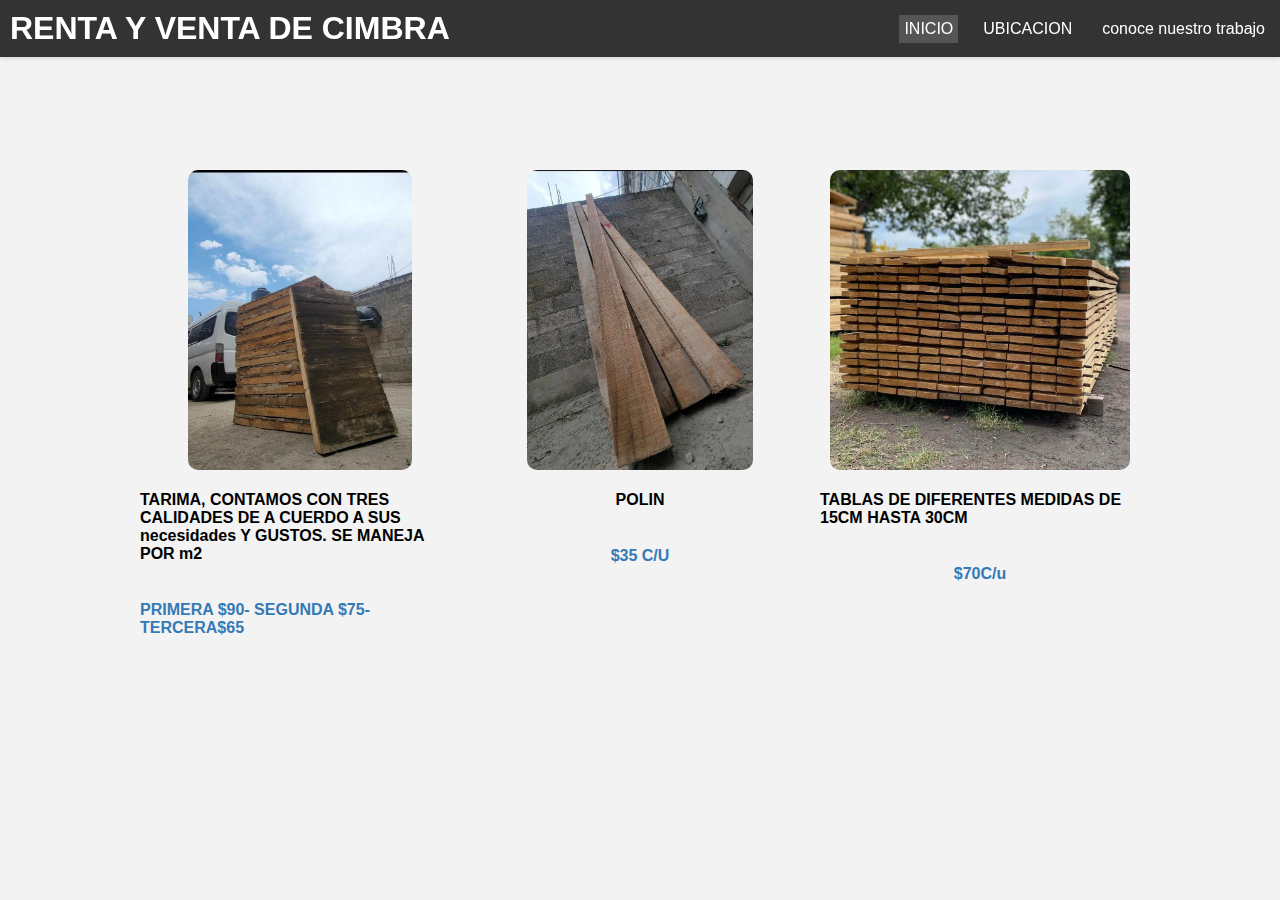
<file: pagina 1.html>
<head>
    <style>
      body {
        background-color: #dddddd5b; /* set the background color to a shade of gray */
      }
    </style>
  </head>
<title>Menu</title>
  <style>
    body {
      margin: 0;
      padding: 0;
      font-family: Arial, sans-serif;
    }
    nav {
      display: flex;
      justify-content: space-between;
      align-items: center;
      background-color: #333;
      color: #fff;
      padding: 10px;
      position: fixed;
      top: 0;
      left: 0;
      right: 0;
      z-index: 100;
      box-shadow: 0 2px 4px rgba(0, 0, 0, 0.1);
    }
    nav a {
      color: #fff;
      text-decoration: none;
      padding: 5px;
      transition: background-color 0.3s ease;
    }
    nav a:hover {
      background-color: #555;
    }
    nav a.active {
      background-color: #555;
    }
    .logo {
      font-size: 2rem;
      font-weight: bold;
    }
    .menu {
      display: flex;
      align-items: center;
    }
    .menu a {
      margin-left: 20px;
    }
    .menu a:first-child {
      margin-left: 0;
    }
    main {
      padding: 80px 0;
    }
  </style>
</head>
<body>
  <nav>
    <div class="logo">RENTA Y VENTA DE CIMBRA</div>
    <div class="menu">
      <a href="INDEX.HTML" class="active">INICIO</a>
      <a href="pagina4.html">UBICACION</a>
      <a href="pagina6.html">conoce nuestro trabajo</a>
    </div>
  </nav>
  <main>
    <!-- Your main content goes here -->
  </main>
  <!DOCTYPE html>
<html>
    
<!-- HTML -->
<link rel="stylesheet" type="text/css" href="style1.css">

<div class="product-row">
    <div class="product">
      <div class="image-container">
        <img src="tarimas.jpeg" alt="Product 1">
      </div>
      <h4>TARIMA, CONTAMOS CON TRES CALIDADES DE A CUERDO A SUS necesidades Y GUSTOS. SE MANEJA POR m2</h4>
      <p class="price">PRIMERA $90- SEGUNDA $75- TERCERA$65</p>
    </div>
    <div class="product">
      <div class="image-container">
        <img src="POLIN.jpeg" alt="Product 2">
      </div>
      <h4>POLIN</h4>
      <p class="price">$35 C/U</p>
    </div>
    <div class="product">
      <div class="image-container">
        <img src="TABLA.jpeg" alt="Product 3">
      </div>
      <h4>TABLAS DE DIFERENTES MEDIDAS DE 15CM HASTA 30CM</h4>
      <p class="price">$70C/u</p>
      <link rel="stylesheet" type="text/css" href="style1.css">
    </div>
  </div>
  

</html>
</body>
</html>
</file>
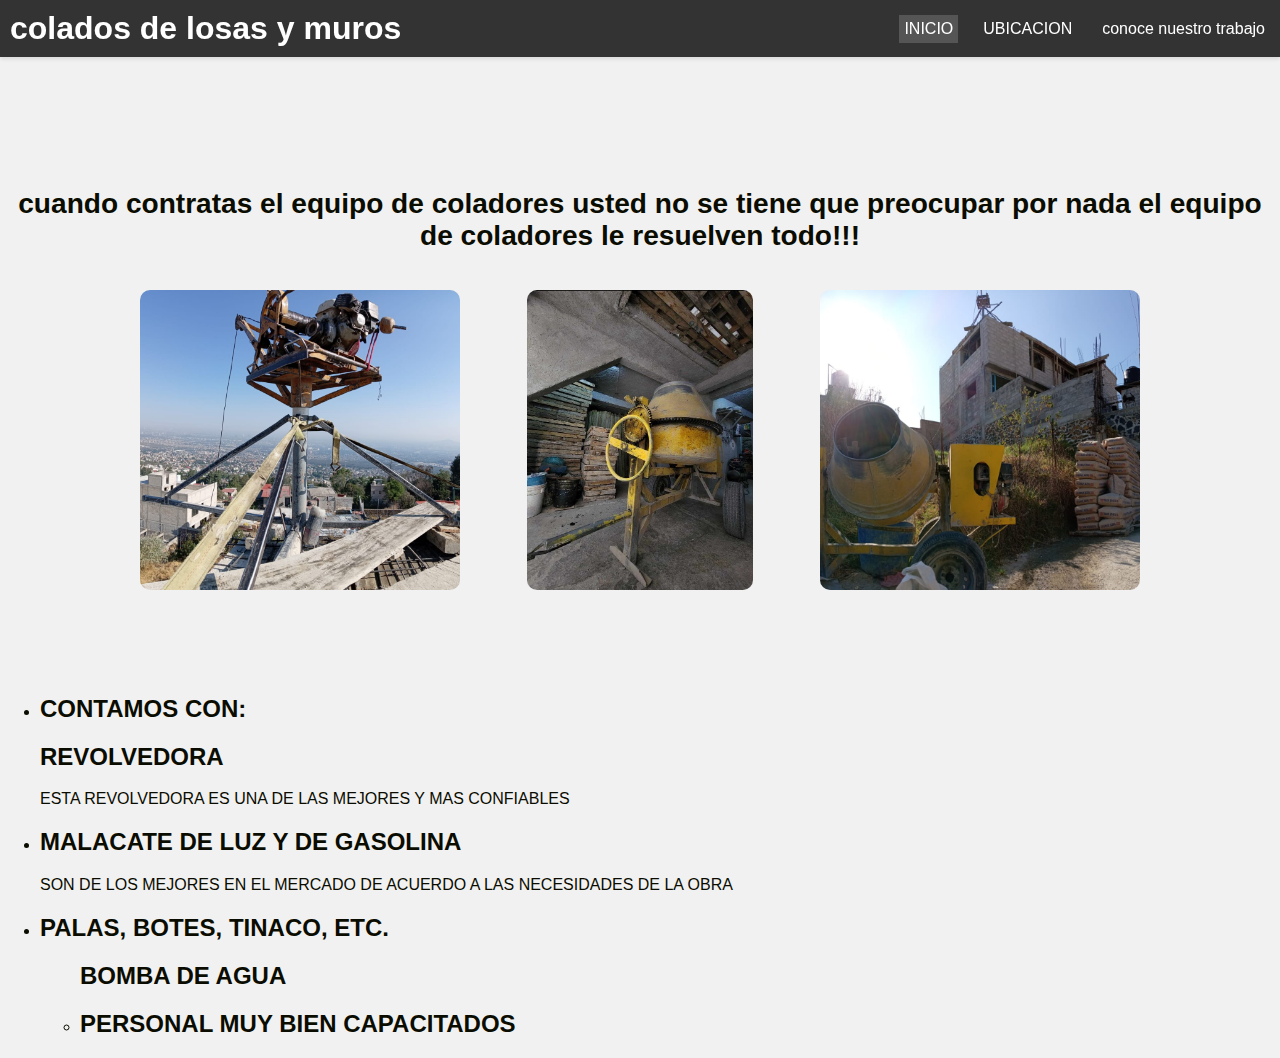
<file: pagina2.html>
<head>
    <style>
      body {
        background-color: #dddddd6c; /* set the background color to a shade of gray */
      }
    </style>
  </head>
<title>Menu</title>
  <style>
    body {
      margin: 0;
      padding: 0;
      font-family: Arial, sans-serif;
    }
    nav {
      display: flex;
      justify-content: space-between;
      align-items: center;
      background-color: #333;
      color: #fff;
      padding: 10px;
      position: fixed;
      top: 0;
      left: 0;
      right: 0;
      z-index: 100;
      box-shadow: 0 2px 4px rgba(0, 0, 0, 0.1);
    }
    nav a {
      color: #fff;
      text-decoration: none;
      padding: 5px;
      transition: background-color 0.3s ease;
    }
    nav a:hover {
      background-color: #555;
    }
    nav a.active {
      background-color: #555;
    }
    .logo {
      font-size: 2rem;
      font-weight: bold;
    }
    .menu {
      display: flex;
      align-items: center;
    }
    .menu a {
      margin-left: 20px;
    }
    .menu a:first-child {
      margin-left: 0;
    }
    main {
      padding: 80px 0;
    }
  </style>
</head>
<body>
  <nav>
    <div class="logo">colados de losas y muros</div>
    <div class="menu">
      <a href="INDEX.HTML" class="active">INICIO</a>
      <a href="pagina 1.html">UBICACION</a>
      <a href="#">conoce nuestro trabajo</a>
    </div>
  </nav>
  <main>
    <!-- Your main content goes here -->
  </main>
  <!DOCTYPE html>
<html>
    
<!-- HTML -->
<center><h2><font color="_blck"><b><H3>cuando contratas el equipo de coladores usted no se tiene que preocupar por nada el equipo de coladores le resuelven todo!!!</H3></b></h2></center>
<link rel="stylesheet" type="text/css" href="style1.css">

<div class="product-row">
    <div class="product">
      <div class="image-container">
        <img src="COLADOS3 (1).jpeg" alt="Product 1">
      </div>
      <h4></h4>
      <p class="price"></p>
    </div>
    <div class="product">
      <div class="image-container">
        <img src="trompo.jpeg" alt="Product 2">
      </div>
      <h4></h4>
      <p class="price"></p>
    </div>
    <div class="product">
      <div class="image-container">
        <img src="losa.jpeg" alt="Product 3">
      </div>
      <h4></h4>
      <p class="price"></p>
      <link rel="stylesheet" type="text/css" href="style1.css">
    </div>
  </div>
  <ul>
  <li>
    <h2>CONTAMOS CON:</h2>
    <h2>REVOLVEDORA</h2>
    <p>ESTA REVOLVEDORA ES UNA DE LAS MEJORES Y MAS CONFIABLES</p>
   
  </li>
  <li>
    <h2>MALACATE DE LUZ Y DE GASOLINA </h2>
    <p>SON DE LOS MEJORES EN EL MERCADO DE ACUERDO A LAS NECESIDADES DE LA OBRA</p>
  </li>
  <li>
    <h2>PALAS, BOTES, TINACO, ETC.</h2>
  </li>
<ul>
 <h2>BOMBA DE AGUA</h2>
  </li>
  <li>
    <h2>PERSONAL MUY BIEN CAPACITADOS </h2>
  </li>
</html>
</body>
</html>
</file>
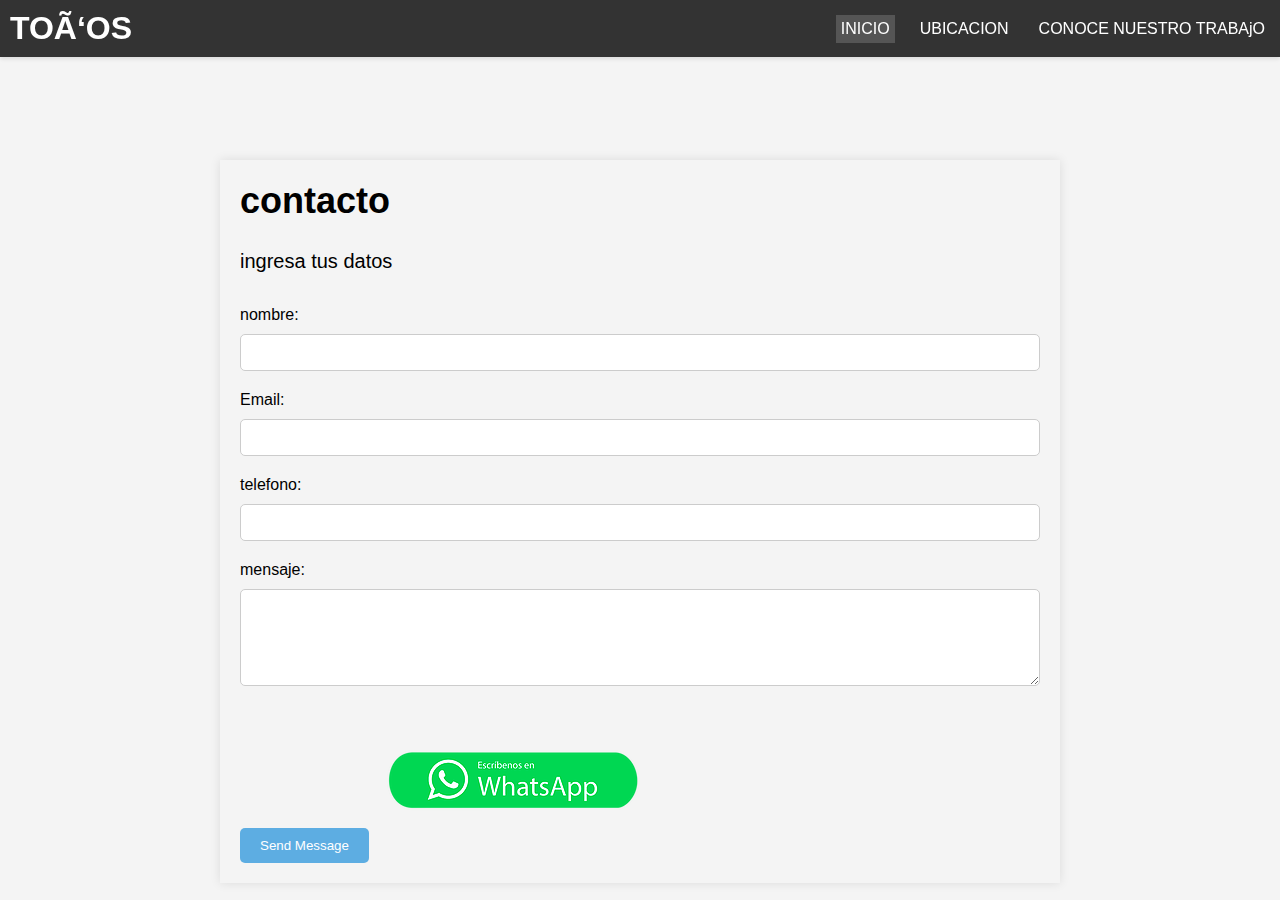
<file: pagina3.html>
<!DOCTYPE html>
<html lang="en">
    <head>
        <style>
          body {
            background-color: #dddddd56; /* set the background color to a shade of gray */
          }
        </style>
      </head>
<head>
    <title>Menu</title>
    <style>
      body {
        margin: 0;
        padding: 0;
        font-family: Arial, sans-serif;
      }
      nav {
        display: flex;
        justify-content: space-between;
        align-items: center;
        background-color: #333;
        color: #fff;
        padding: 10px;
        position: fixed;
        top: 0;
        left: 0;
        right: 0;
        z-index: 100;
        box-shadow: 0 2px 4px rgba(0, 0, 0, 0.1);
      }
      nav a {
        color: #fff;
        text-decoration: none;
        padding: 5px;
        transition: background-color 0.3s ease;
      }
      nav a:hover {
        background-color: #555;
      }
      nav a.active {
        background-color: #555;
      }
      .logo {
        font-size: 2rem;
        font-weight: bold;
      }
      .menu {
        display: flex;
        align-items: center;
      }
      .menu a {
        margin-left: 20px;
      }
      .menu a:first-child {
        margin-left: 0;
      }
      main {
        padding: 80px 0;
      }
    </style>
  </head>
  <body>
    <nav>
      <div class="logo">TOÑOS</div>
      <div class="menu">
        <a href="INDEX.HTML" class="active">INICIO</a>
        <a href="pagina3.html">UBICACION</a>
        <a href="#">CONOCE NUESTRO TRABAjO</a>
        
  
      </div>
    </nav>
    <main>
      <!-- Your main content goes here -->
    </main>
  </body>
  </html>
  <meta charset="UTF-8">
  <meta name="viewport" content="width=device-width, initial-scale=1.0">
  <title>contacto</title>
  <style>
    body {
      font-family: Arial, sans-serif;
      margin: 0;
      padding: 0;
    }
    .container {
      max-width: 800px;
      margin: 0 auto;
      padding: 20px;
      background-color: #f4f4f4;
      box-shadow: 0px 0px 10px rgba(0,0,0,0.1);
    }
    h1 {
      font-size: 36px;
      margin-top: 0;
    }
    p {
      font-size: 20px;
      line-height: 1.5;
    }
    form {
      margin-top: 30px;
    }
    label {
      display: block;
      margin-bottom: 10px;
    }
    input[type="text"],
    input[type="email"],
    textarea {
      width: 100%;
      padding: 10px;
      margin-bottom: 20px;
      border: 1px solid #ccc;
      border-radius: 5px;
      box-sizing: border-box;
    }
    input[type="submit"] {
      background-color: #5DADE2;
      color: white;
      padding: 10px 20px;
      border: none;
      border-radius: 5px;
      cursor: pointer;
    }
    input[type="submit"]:hover {
      background-color: #4CAF50;
    }
  </style>
</head>
<body>
  <div class="container">
    <h1>contacto</h1>
    <p>ingresa tus datos</p>
    <form action="/submit_message" method="post">
      <label for="contacto">nombre:</label>
      <input type="text" id="nombre" name="nombre" required>

      <label for="email">Email:</label>
      <input type="email" id="email" name="email" required>
      <label for="email">telefono:</label>
      <input type="email" id="email" name="email" required>
      <label for="message">mensaje:</label>
      <textarea id="message" name="message" rows="5" required></textarea>

      <input type="submit" value="Send Message">
    </script>
    <a href=" https://w.app/Scwybj" target="_white" class="logo">
         <img src="BOTON-WHATSAPP.png" alt="logo">
         
    </a>
    </form>
  </div>
</body>
</html>
</file>
<file: style1.css>
/* CSS */
  .product-row {
    display: flex;
    flex-wrap: wrap;
    justify-content: center;
  }
  
  .product {
    flex: 0 0 25%; /* adjust the width of each product */
    margin: 10px;
    display: flex;
    flex-direction: column;
    align-items: center;
  }
  
  .image-container {
    position: relative;
    overflow: hidden;
  }
  
  .image-container img {
    width: 100%;
    height: 300px; /* adjust the height of the image */
    object-fit: cover;
    border-radius: 10px;
    transition: transform 0.5s; /* add transition effect */
  }
  
  .image-container:hover img {
    transform: scale(1.1); /* zoom in on hover */
  }
  
  .price {
    font-weight: bold;
    color: #337ab7; /* adjust the color of the price */
  }
</file>
